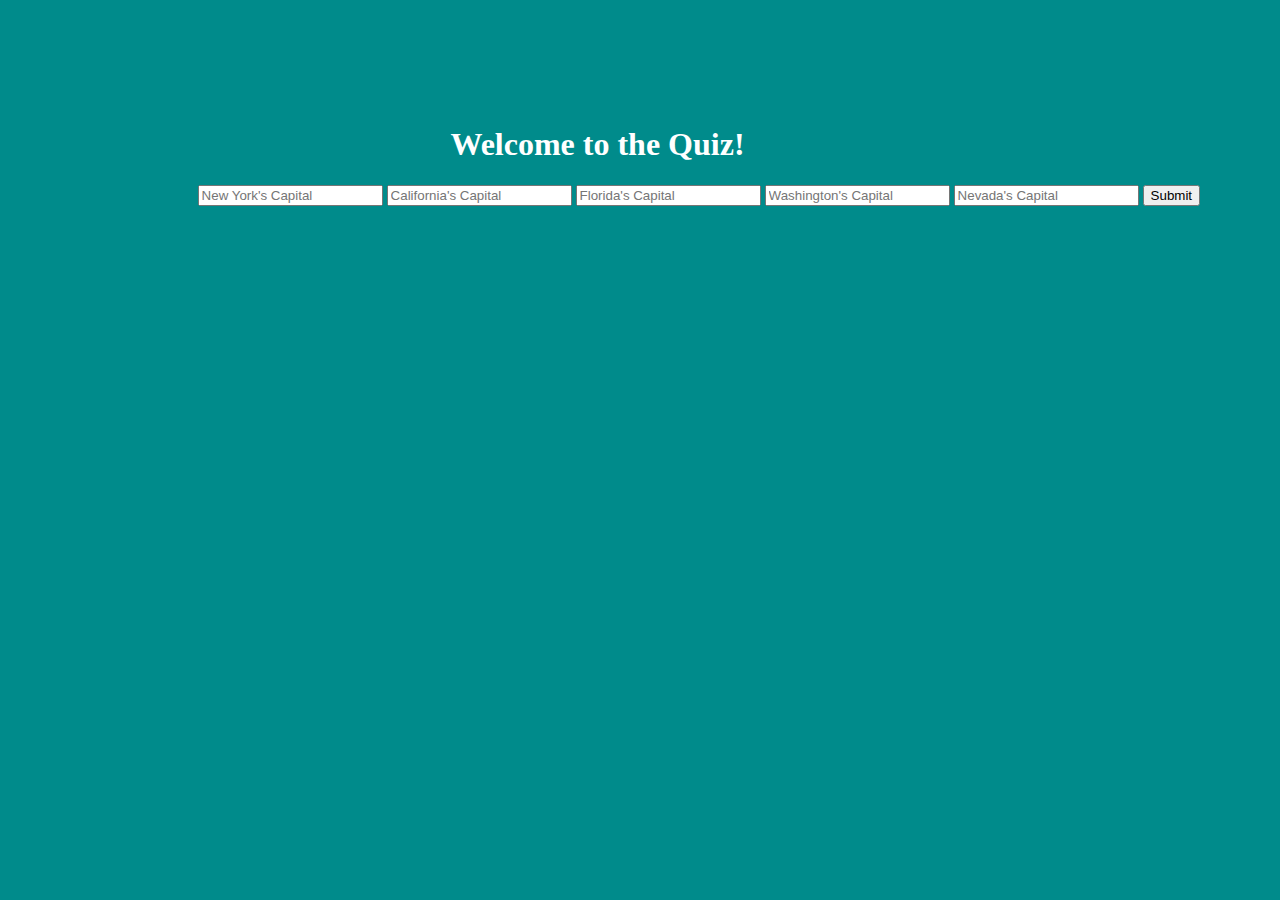
<file: flask-template/templates/index.html>
<!--
 Copyright 2021 Google LLC

 Licensed under the Apache License, Version 2.0 (the "License");
 you may not use this file except in compliance with the License.
 You may obtain a copy of the License at

      http://www.apache.org/licenses/LICENSE-2.0

 Unless required by applicable law or agreed to in writing, software
 distributed under the License is distributed on an "AS IS" BASIS,
 WITHOUT WARRANTIES OR CONDITIONS OF ANY KIND, either express or implied.
 See the License for the specific language governing permissions and
 limitations under the License.
-->

<html>
    <head>
        <title>Flask Template</title>
        <link rel="stylesheet" href="../static/css/style.css">
    </head>
    <body>
        <h1>Welcome to the Quiz!</h1>
        <form method="post" action="/results">
            <input type="text" name="New York" placeholder="New York's Capital"/>
            <input type="text" name="California" placeholder="California's Capital"/>
            <input type="text" name="Florida" placeholder="Florida's Capital">
            <input type="text" name="Washington" placeholder="Washington's Capital">
            <input type="text" name="Nevada" placeholder="Nevada's Capital">
            <input type="submit" value="Submit"/>
        </form>
    </body>
</html>
</file>
<file: flask-template/static/css/style.css>
/**
 * Copyright 2021 Google LLC
 *
 * Licensed under the Apache License, Version 2.0 (the "License");
 * you may not use this file except in compliance with the License.
 * You may obtain a copy of the License at
 *
 *      http://www.apache.org/licenses/LICENSE-2.0
 *
 * Unless required by applicable law or agreed to in writing, software
 * distributed under the License is distributed on an "AS IS" BASIS,
 * WITHOUT WARRANTIES OR CONDITIONS OF ANY KIND, either express or implied.
 * See the License for the specific language governing permissions and
 * limitations under the License.
 */

 body{
     background: darkcyan;
 }

 body h1{
     color: white;
     margin-left: 35%;
     margin-top: 10%;
 }

 body form{
     margin-left: 15%;
 }
</file>
